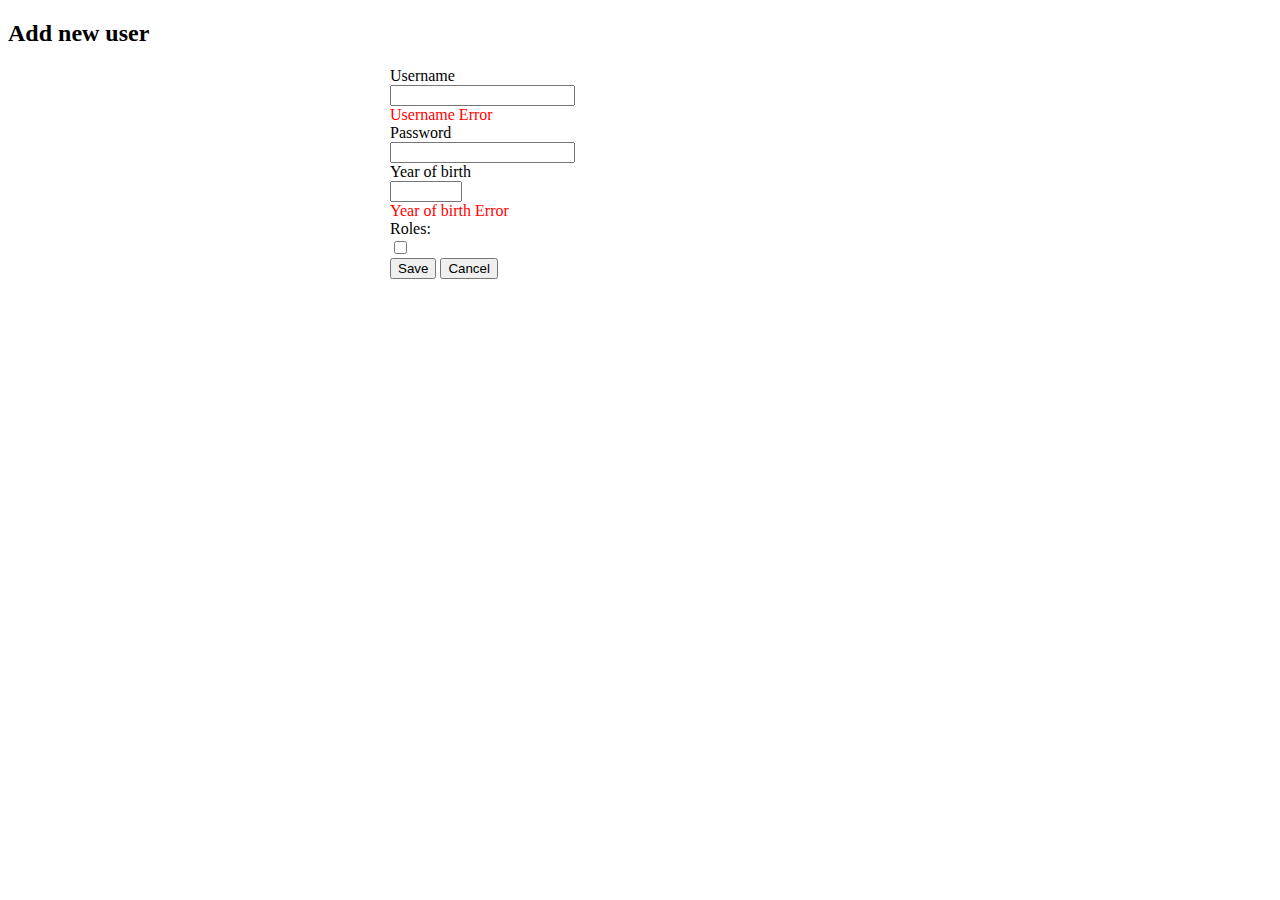
<file: src/main/resources/templates/edit.html>
<!DOCTYPE html>
<html lang="en" xmlns:th="http://www.thymeleaf.org">
<head>
    <meta charset="UTF-8">
    <title>New User</title>
    <meta name="viewport" content="width=device-width, initial-scale=1">
    <link href="https://cdn.jsdelivr.net/npm/bootstrap@5.2.3/dist/css/bootstrap.min.css" rel="stylesheet"
          integrity="sha384-rbsA2VBKQhggwzxH7pPCaAqO46MgnOM80zW1RWuH61DGLwZJEdK2Kadq2F9CUG65" crossorigin="anonymous">

</head>
<body>

<div class="container-fluid">
    <div class="text-center"><h2>Add new user</h2></div>

    <form th:method="PATCH" th:action="@{/admin/{id}(id=${user.getId()})}" th:object="${user}"
          style="max-width: 500px; margin: 0 auto;">
        <div class="border border-secondary rounded p-3">
            <div class="form-group row">
                <label class="col-sm-4 col-form-label">Username</label>
                <div class="col-sm-8">
                    <input type="text" th:field="*{username}" class="form-control" required minlength="2" maxlength="20">
                    <div style="color:red" th:if="${#fields.hasErrors('username')}" th:errors="*{username}">Username Error</div>
                </div>
            </div>
            <div class="form-group row mt-2">
                <label class="col-sm-4 col-form-label">Password</label>
                <div class="col-sm-8">
                    <input type="password" th:field="*{password}" class="form-control">
                </div>
            </div>
            <div class="form-group row mt-2">
                <label class="col-sm-4 col-form-label">Year of birth</label>
                <div class="col-sm-8">
                    <input type="number" th:field="*{yearOfBirth}" class="form-control" required min="1900" max="2030">
                </div>
                <div style="color:red" th:if="${#fields.hasErrors('yearOfBirth')}" th:errors="*{yearOfBirth}">Year of birth Error
                </div>
            </div>
            <div class="form-group row mt-2">
                <label class="col-sm-10 col-form-label">Roles:
                    <div class="col-sm-10">
                        <input type="checkbox" name="roles"
                               th:each="role : ${allRoles}"
                               th:text="${role.authority}"
                               th:value="${role.id}"
                               th:field="*{roles}"
                        />
                    </div>
                </label>
            </div>
            <div class="text-center mt-2">
                <button type="submit" class="btn btn-primary m-2">Save</button>
                <button type="button" class="btn btn-secondary m-2" onclick="cancelForm()">Cancel</button>
            </div>

        </div>

    </form>
</div>
<script> type="text/javascript"
function cancelForm() {
    window.location="[[@{/admin}]]"
}
</script>

<script src="https://cdn.jsdelivr.net/npm/bootstrap@5.2.3/dist/js/bootstrap.bundle.min.js" integrity="sha384-kenU1KFdBIe4zVF0s0G1M5b4hcpxyD9F7jL+jjXkk+Q2h455rYXK/7HAuoJl+0I4" crossorigin="anonymous"></script>

</body>
</html>
</file>
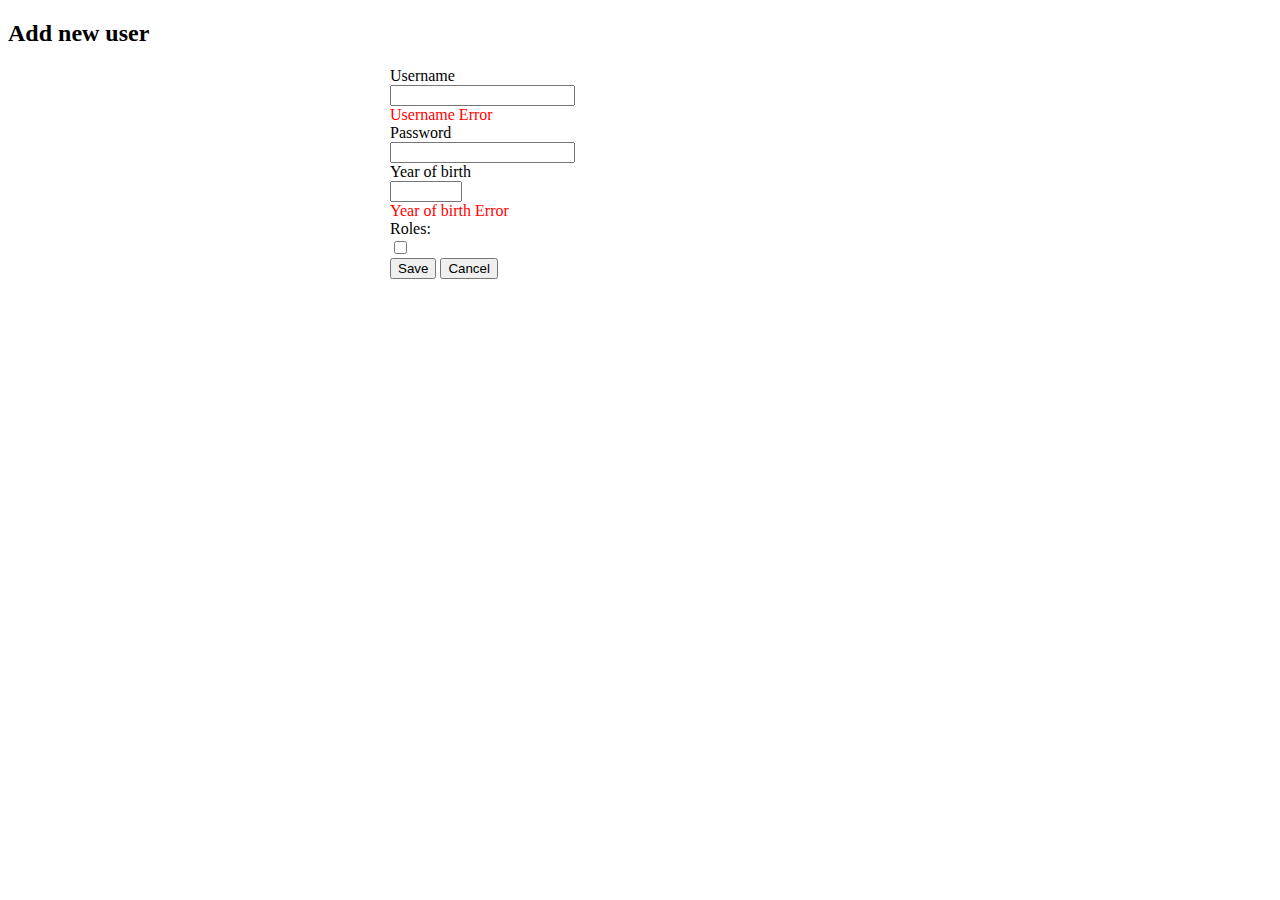
<file: src/main/resources/templates/new.html>
<!DOCTYPE html>
<html lang="en" xmlns:th="http://www.thymeleaf.org">
<head>
    <meta charset="UTF-8">
    <title>New User</title>
    <meta name="viewport" content="width=device-width, initial-scale=1">
    <link href="https://cdn.jsdelivr.net/npm/bootstrap@5.2.3/dist/css/bootstrap.min.css" rel="stylesheet"
          integrity="sha384-rbsA2VBKQhggwzxH7pPCaAqO46MgnOM80zW1RWuH61DGLwZJEdK2Kadq2F9CUG65" crossorigin="anonymous">

</head>
<body>

<div class="container-fluid">
    <div class="text-center"><h2>Add new user</h2></div>

    <form th:method="POST" th:action="@{/admin}" th:object="${user}"
        style="max-width: 500px; margin: 0 auto;">
        <div class="border border-secondary rounded p-3">
            <div class="form-group row">
                <label class="col-sm-4 col-form-label">Username</label>
                <div class="col-sm-8">
                    <input type="text" th:field="*{username}" class="form-control" required minlength="2" maxlength="20">
                    <div style="color:red" th:if="${#fields.hasErrors('username')}" th:errors="*{username}">Username Error</div>
                </div>
            </div>
            <div class="form-group row mt-2">
                <label class="col-sm-4 col-form-label">Password</label>
                <div class="col-sm-8">
                    <input type="password" th:field="*{password}" class="form-control">
                </div>
            </div>
            <div class="form-group row mt-2">
                <label class="col-sm-4 col-form-label">Year of birth</label>
                <div class="col-sm-8">
                    <input type="number" th:field="*{yearOfBirth}" class="form-control" required min="1900" max="2030">
                </div>
                <div style="color:red" th:if="${#fields.hasErrors('yearOfBirth')}" th:errors="*{yearOfBirth}">Year of birth Error
                </div>
            </div>
            <div class="form-group row mt-2">
                <label class="col-sm-10 col-form-label">Roles:
                    <div class="col-sm-10">
                        <input type="checkbox" name="roles"
                               th:each="role : ${allRoles}"
                               th:text="${role.authority}"
                               th:value="${role.id}"
                               th:field="*{roles}"
                        />
                    </div>
                </label>
            </div>
            <div class="text-center mt-2">
                <button type="submit" class="btn btn-primary m-2">Save</button>
                <button type="button" class="btn btn-secondary m-2" onclick="cancelForm()">Cancel</button>
            </div>

        </div>

    </form>
</div>
<script> type="text/javascript"
    function cancelForm() {
    window.location="[[@{/admin}]]"
    }
</script>

<script src="https://cdn.jsdelivr.net/npm/bootstrap@5.2.3/dist/js/bootstrap.bundle.min.js" integrity="sha384-kenU1KFdBIe4zVF0s0G1M5b4hcpxyD9F7jL+jjXkk+Q2h455rYXK/7HAuoJl+0I4" crossorigin="anonymous"></script>

</body>
</html>
</file>
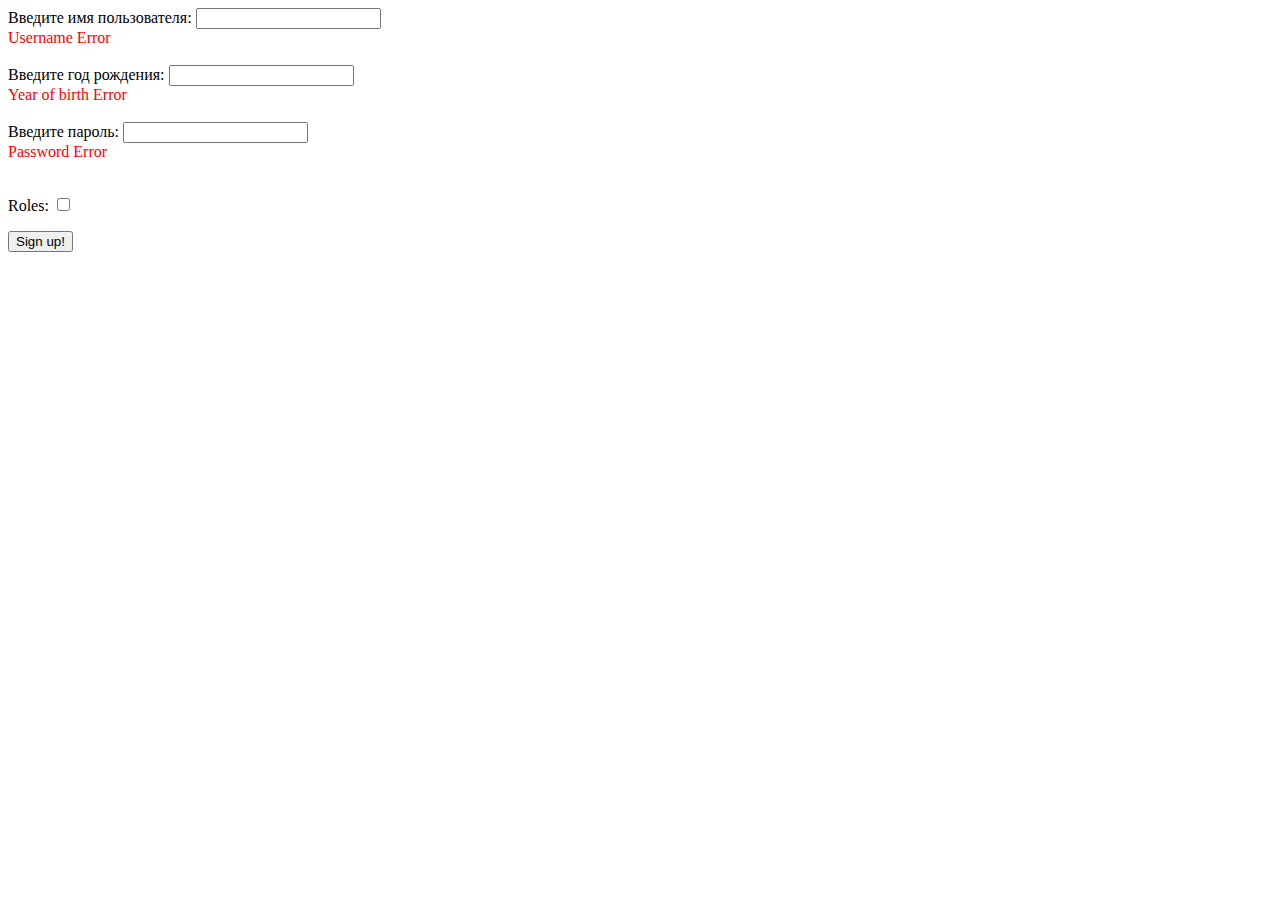
<file: src/main/resources/templates/auth/registration.html>
<!DOCTYPE html>
<html lang="en" xmlns:th="http://www.thymeleaf.org">
<head>
    <meta charset="UTF-8">
    <title>Registration</title>
</head>
<body>

<form th:method="POST" th:action="@{/auth/registration}" th:object="${user}">
    <label for="username">Введите имя пользователя: </label>
    <input type="text" th:field="*{username}" id="username"/>
    <div style="color:red" th:if="${#fields.hasErrors('username')}" th:errors="*{username}">Username Error</div>
    <br/>
    <label for="yearOfBirth">Введите год рождения: </label>
    <input type="text" th:field="*{yearOfBirth}" id="yearOfBirth"/>
    <div style="color:red" th:if="${#fields.hasErrors('yearOfBirth')}" th:errors="*{yearOfBirth}">Year of birth Error
    </div>
    <br/>
    <label for="password">Введите пароль: </label>
    <input type="password" th:field="*{password}" id="password"/>
    <div style="color:red" th:if="${#fields.hasErrors('password')}" th:errors="*{password}">Password Error</div>
    <br/>
    <p>
        <label>Roles:
            <input type="checkbox" name="roles"
                   th:each="role : ${allRoles}"
                   th:text="${role.authority}"
                   th:value="${role.id}"
                   th:field="*{roles}"
            />
        </label>
    </p>
    <input type="submit" value="Sign up!"/>
</form>

</body>
</html>
</file>
